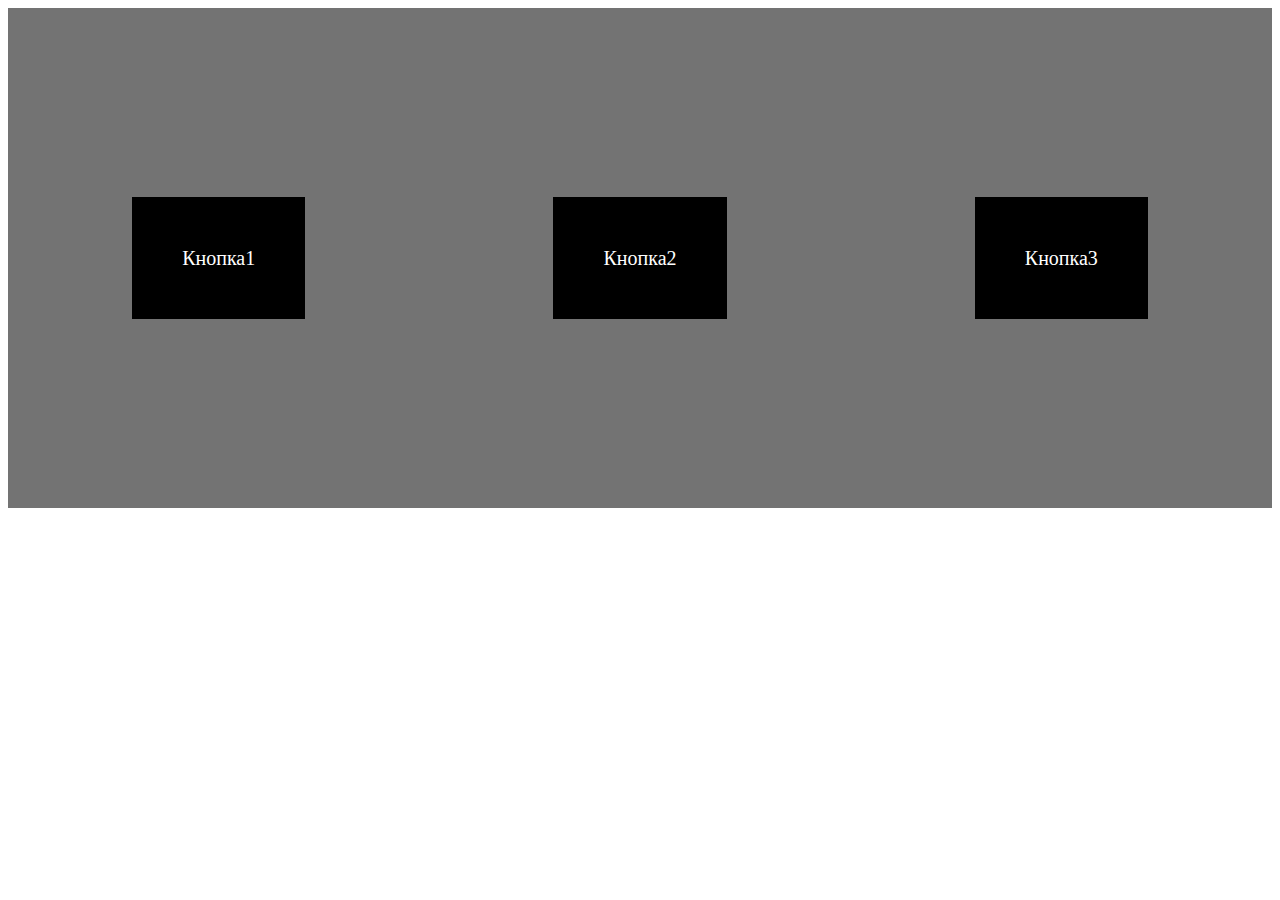
<file: index.html>
<!DOCTYPE html>
<html lang="en">
<head>
    <meta charset="UTF-8">
    <meta name="viewport" content="width=device-width, initial-scale=1.0">
    <title>Document</title>
    <link rel="stylesheet" href="./style/style.css">
</head>
<body>
        <div class="buttons" id="buttons">
            <div class="button" id="btn1">
                <a href="./index2.html" id="aStyle">Кнопка1</a>
            </div>
            <div class="button" id="btn2">
                <a href="#" id="aStyle">Кнопка2</a>
            </div>
            <div class="button" id="btn3">
                <a href="#" id="aStyle">Кнопка3</a>
            </div>
        </div>
        <div class="container1" id="container1">
            <div class="container2"></div>
            <div class="container3"></div>
        </div>
</body>
<script src="./script/script.js"></script>
</html>
</file>
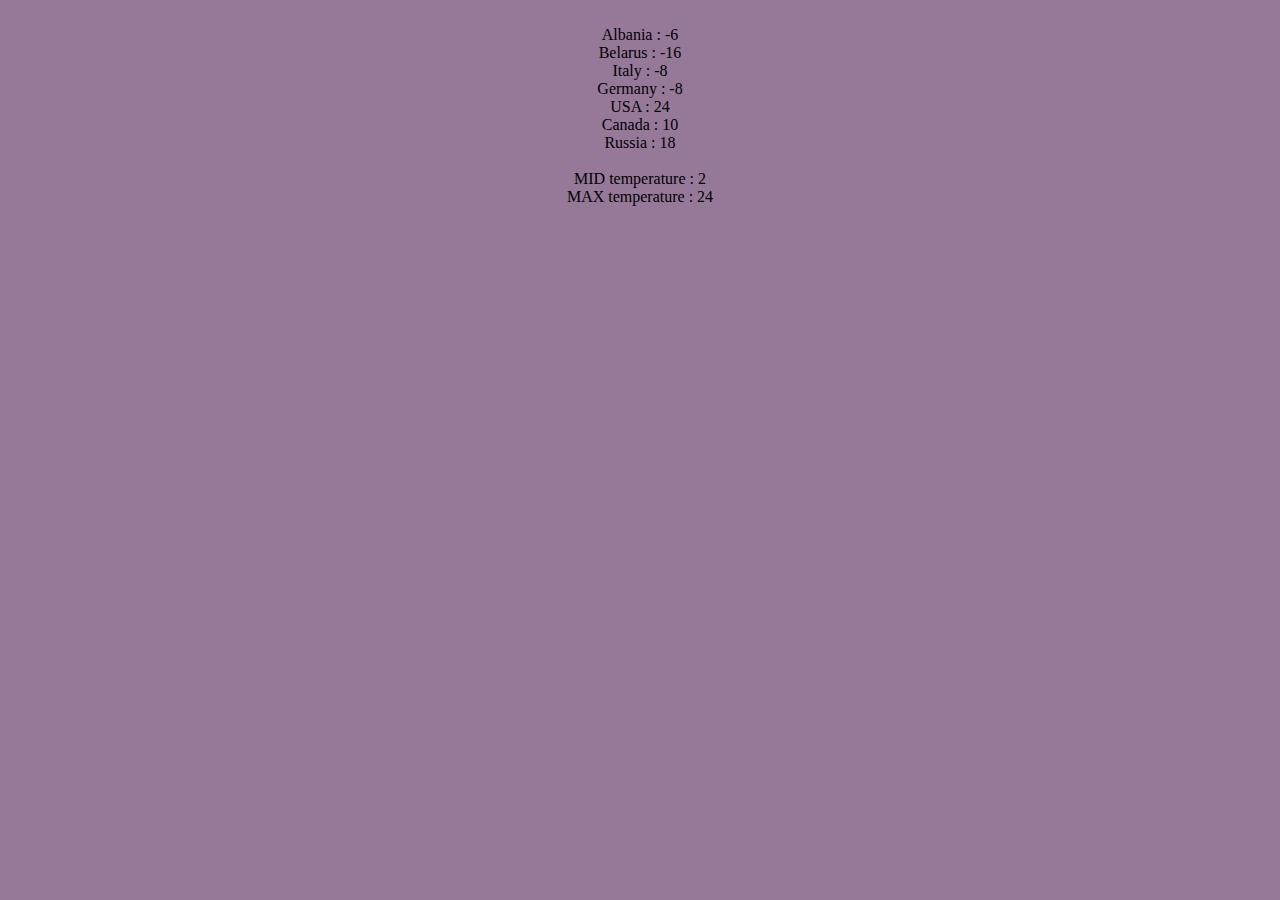
<file: index2.html>
<!DOCTYPE html>
    <html lang="en">
    <head>
        <meta charset="UTF-8">
        <meta name="viewport" content="width=device-width, initial-scale=1.0">
        <title>Document</title>
        <link rel="stylesheet" href="./style/style2.css">
    </head>
    <body>
    </body>
    <script src="./script/script2.js"></script>
    </html>
</file>
<file: style/style.css>
.buttons {
    width: 100%;
    height: 500px;
    display: flex;
    justify-content: space-around;
    align-items: center;
    background-color: rgba(55,55, 55, 0.7);
}

.button a{
    text-decoration: none;
    font-size: 20px;
    padding: 50px 50px;
    color: #ffffff;
    background-color: black;
}

.style2 {
    display: flex;
    width: 75%;
    background-color:rgba(105, 27, 27, 0.7) ;
    margin: auto;
    height: 300px;
    margin-top: 100px;
    -webkit-transition: 1000ms;
    -ms-transition: 1000ms;
    transition: 1000ms;
    border: 1px solid black;
    border-radius: 40%;
}
.styleBody {
    background-color: rgba(55,55, 55, 0.7);
}
.styleBody2 {
    background-color: rgba(105, 64, 110, 0.7);
}
.container1{
    width: 100%;
    background-color: rgba(48, 105, 105, 0.6);
    display: none;
    justify-content: space-between;
    align-items: center;
    margin-top: 200px;
    height: 500px;
}   

.container2{
    width: 30%;
    height: 100px;
    background-color: brown;
}
.container3{
    width: 30%;
    height: 100px;
    background-color: brown;
}
</file>
<file: style/style2.css>
body{
    text-align: center;
    background-color: rgba(105, 64, 110, 0.7);
}
</file>
